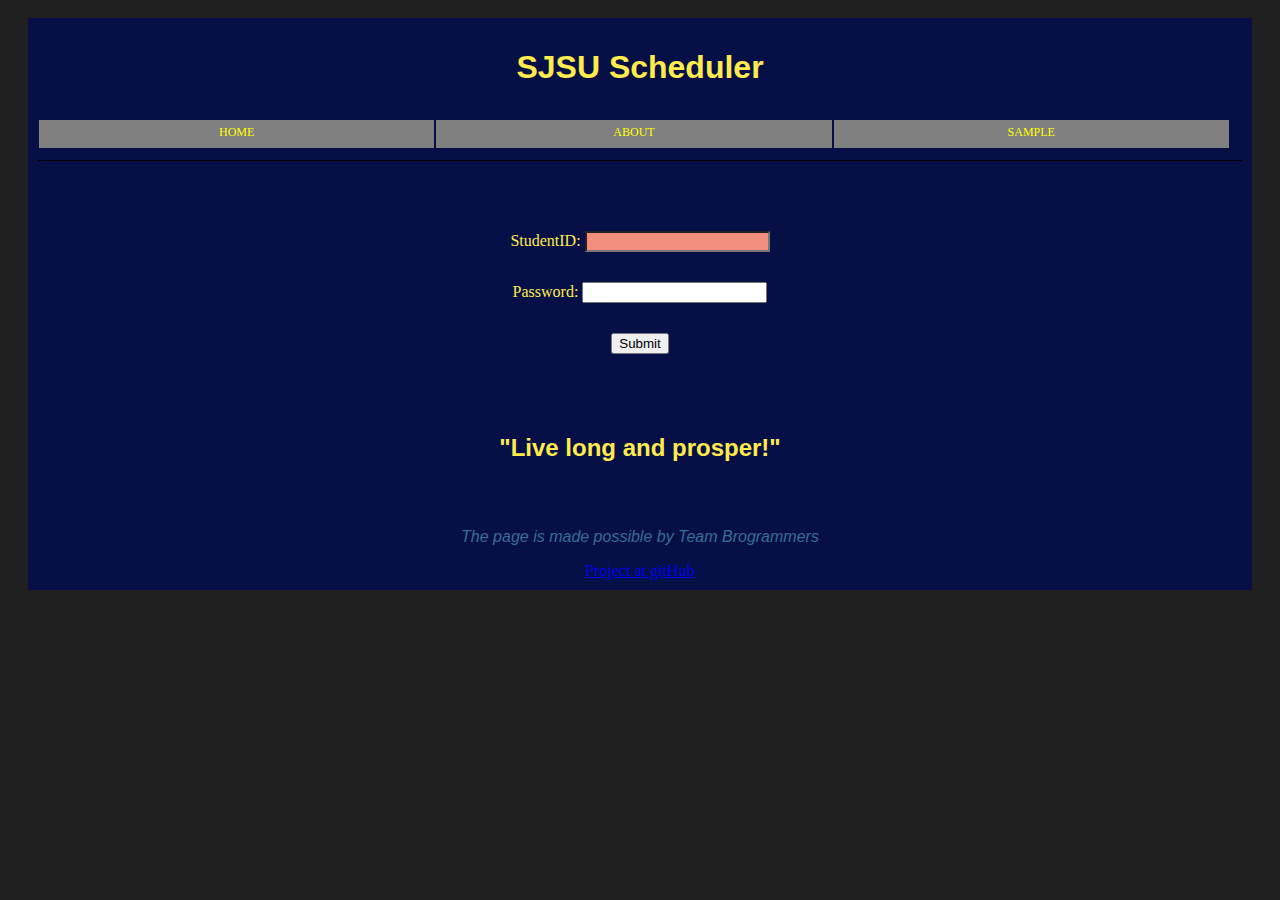
<file: index.html>
<!DOCTYPE html>
<html>

<head>
    <link rel="stylesheet" type="text/css" href="style.css">
    <title>SJSU Scheduler</title>
    <style>
    p {
        font-family: sans-serif;
        color: #386D95;
    }
    
    h1 {
        color: #FFEB4E;
        font-family: sans-serif;
    }
    
    h2 {
        color: #FFEB4E;
        font-family: sans-serif;
    }
    

    /*
    #nav {
        line-height: 30px;
        height: 300px;
        width: 100px;
        float: left;
        padding: 5px;
        padding-top: 40px;
        margin-right: 40px;
    }
    */

    #nav a{
        color: yellow;
    }
    </style>
</head>

<body>
    <div class="contents">
        <header id="header">
            <div>
                <h1 align="center">SJSU Scheduler</h1>
            </div>
        </header>
        <nav id="nav" role="navigation">
            <ul id="menu">
                <li><a href="index.html">Home</a></li>
                <li><a href="about.html">About</a></li>
                <li><a href="sample.html">Sample</a></li>
            </ul>
        </nav>
        <section id="form-section">
            <form action="CheckLogIn.php" method="post" align="center">
                <div class="studentid">
                    <label>StudentID:</label>
                    <input name="StudentID" type="text" />
                </div>
                <div class="password">
                    <label>Password:</label>
                    <input name="Password" type="password" />
                </div>
                <div class="button">
                    <input type="submit" value="Submit" />
                </div>
            </form>
        </section>
        <section class="message">
            <div class="footer-content">
                <h2> "Live long and prosper!"</h2>
            </div>
        </section>
        <footer class="footer">
            <div>
                <p id="footerMessage">The page is made possible by Team Brogrammers</p>
                <a href="http://github.com/marcokuang/CS174">Project at gitHub</a>
            </div>
        </footer>
</body>

</html>
</file>
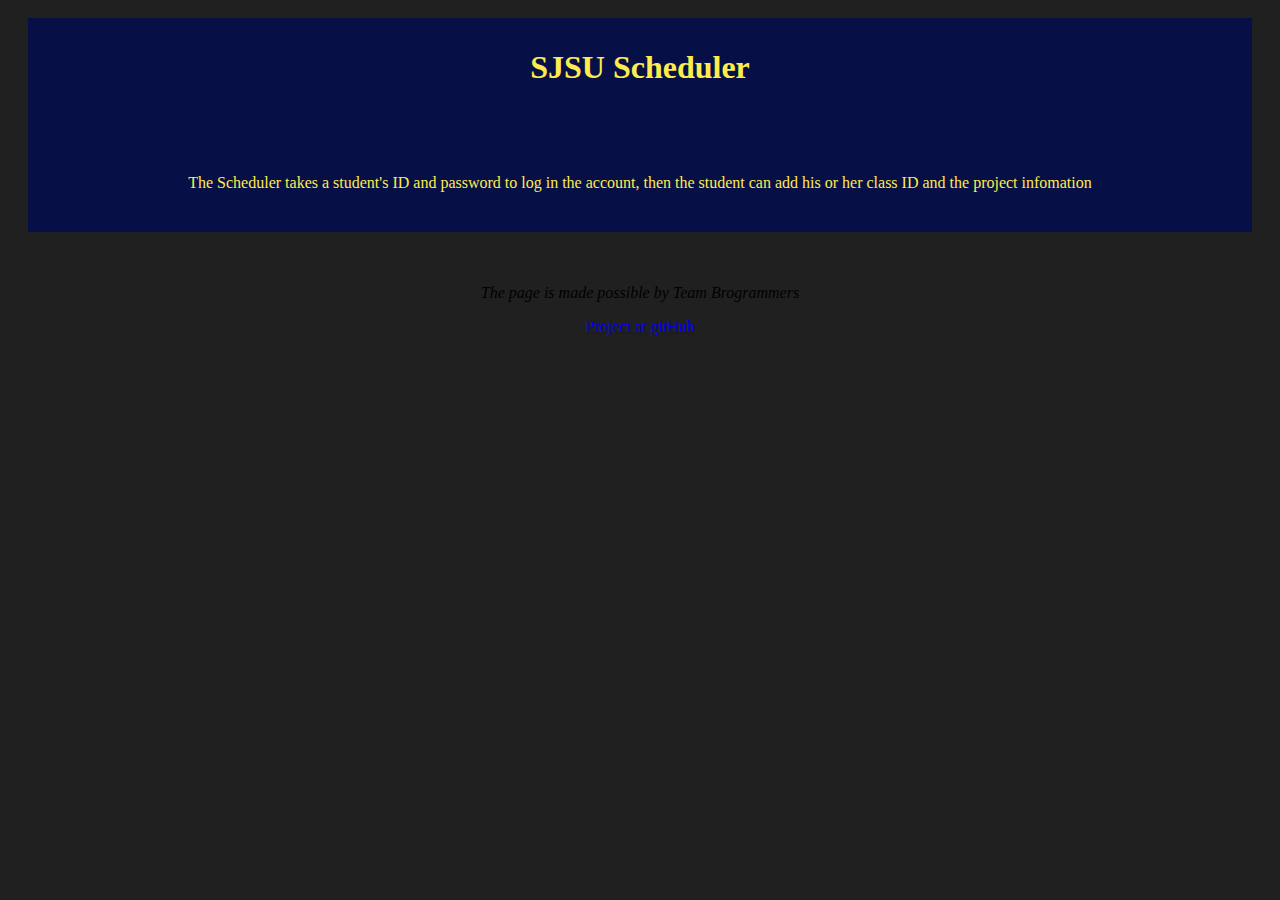
<file: about.html>
<html>
  <head>
    <title>ABOUT</title>
    <link rel="stylesheet" type="text/css" href="style.css">
    <style type="text/css" media="screen">
      #message p{
        padding: 40px; 
      }
    </style>
  </head>
  <body>
    <div class="contents"><header id="header" class="header">
      <h1 align="center"> SJSU Scheduler </h1>
    </header>
    <!-- /header -->
    <section id="message" align="center">

    <p>
      The Scheduler takes a student's ID and password to log in the account, then the student can add his or her class ID and the project infomation
    </p>
    </section>
  </div>

  <footer class="footer">
      <div>
          <p id="footerMessage">The page is made possible by Team Brogrammers</p>
          <a href="http://github.com/marcokuang/CS174">Project at gitHub</a>
      </div>
  </footer>
</body>
</html>
</file>
<file: style.css>
/*
background-color: #001D55 ;
#003399

*/

body{
    background-color: #202020 ;
}

/* begin header*/
#header{
    padding: 10px;
}


legend {
    font-family: "Verdana", Geneva, sans-serif;
    font-size: 2em;
}

.contents {
    top: 10px;
    left: 0;
    position: relative;
    margin-left: 20px;
    margin-right: 20px;
    right: 0;
    z-index: 2;
    padding: 0 10px;
    color: #FFEB4E;
    background-color: #061046;
}


/* @group menu

#menu{
    border-color: #5C1984 #5C1984 #000;
    list-style-type: none;
    border-right: 1px solid #000;
}


 */

#menu {
    margin: 0; padding: 1px 0;
    list-style-type: none;
    height: 40px;
    border-bottom: 1px solid black;
    }
#menu li {
    float: left;
    margin: 0; padding: 0;
    width: 33%;
    }
#menu a {
    position: relative;
    display: block;
    margin: 1px;
    height: 28px;
    font-size: 12px;
    line-height: 24px;
    text-decoration: none;
    text-transform: uppercase;
    text-align: center;
    background: gray;
    color: white;
    }
#menu a span {
    display: block;
    position: absolute; top: 5px; left: 8px;
    width: 8px; height: 8px;
    background: white;
    }
#menu a.sel {
    background: silver;
    color: black;
    }
#menu a:hover {
    background: #333;
    color: #ccc;
    }
/* @end */

#form-section
{
    padding-top: 40px;
}

.studentid, .password, .button{
    margin: 30px;
}

.footer {
    bottom: 10px;
    position: relative;
    z-index: 2;
    left: 0px;
    right: 0px;
}

.footer,
.footer-content {
    padding-top: 40px;
    text-align: center;
}

.footer .footer-content a:hover {
    color: yellow;
}

.footer .footer-content a:visited {
    color: orange;
}

.manu {
    margin: 20px;
}

.car {
    margin: 20px;
}

.loc {
    margin: 20px;
}

.button {
    margin: 20px;
}


/*by context */

.manu label {
    color: red;
}


/*by attribute*/

input[type="text"] {
    background-color: rgb(242, 142, 125);
}

.car label {
    color: red;
}

#footerMessage {
    font-style: italic;
}


/*checkLogin php*/
#addButton{
    margin: 20px;
}

#resultTable{
    width:100%;
}
</file>
